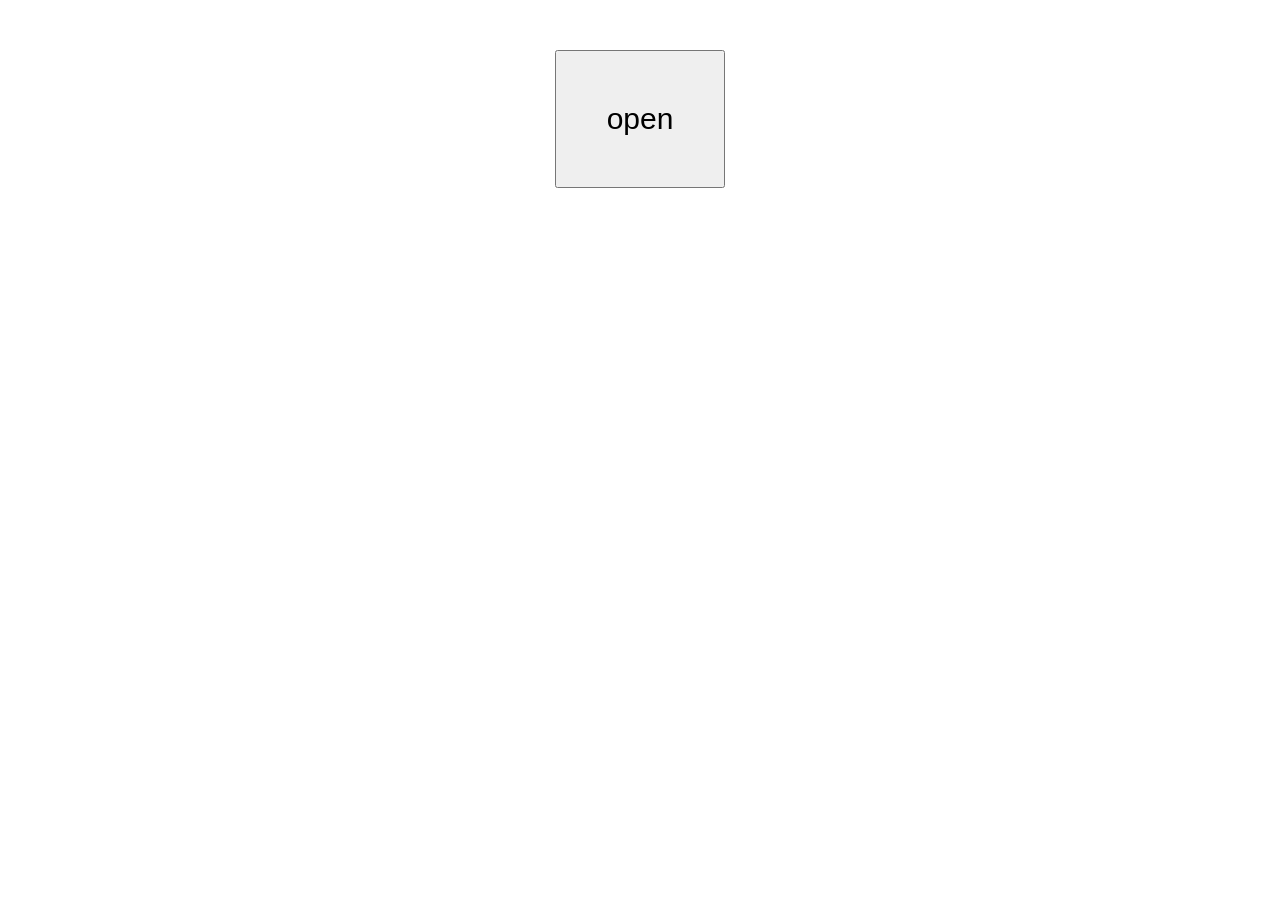
<file: projects.html/sorry.html/sorry.html>
<!DOCTYPE html>
<html lang="en">
<head>
  <meta charset="UTF-8" />
  <meta name="viewport" content="width=device-width, initial-scale=1.0" />
  <title>im sorry mishi</title>
  <style>
    body {
      font-family: Arial, sans-serif;
      text-align: center;
      margin-top: 50px;
    }
    #message {
      display: none;
      margin-top: 50px;
      font-size: 55px;
      color: #333;
    }
    #imageContainer {
      display: none;
      margin-top: 50px;
    }
    #imageContainer img {
      max-width: 80%;
      height: auto;
      margin: 10px;
      border: 2px solid #ccc;
      border-radius: 8px;
    }
    button {
      padding: 50px 50px;
      font-size: 30px;
      cursor: pointer;
    }
  </style>
</head>
<body>

  <button id="openButton">open</button>

  <div id="message"> sorry :c pls forgive me uwu &lt;3</div>

  <div id="imageContainer">
    <!-- Replace “img1.jpg” and “img2.jpg” with your actual image filenames or paths -->
    <img src="meow.jpg" alt="Image 1" onerror="console.log('failed to load:', this.src)">
    <img src="sorry.jpg" alt="Image 2" onerror="console.log('failed to load:', this.src)">

  </div>

  <script>
    const btn = document.getElementById("openButton");
    const msg = document.getElementById("message");
    const imgCont = document.getElementById("imageContainer");

    btn.addEventListener("click", function() {
      // Show the message
      msg.style.display = "block";
      // Show the images
      imgCont.style.display = "block";
      // Optionally disable or hide the button
      btn.disabled = true;
      // btn.style.display = "none";
    });
  </script>

</body>
</html>
</file>
